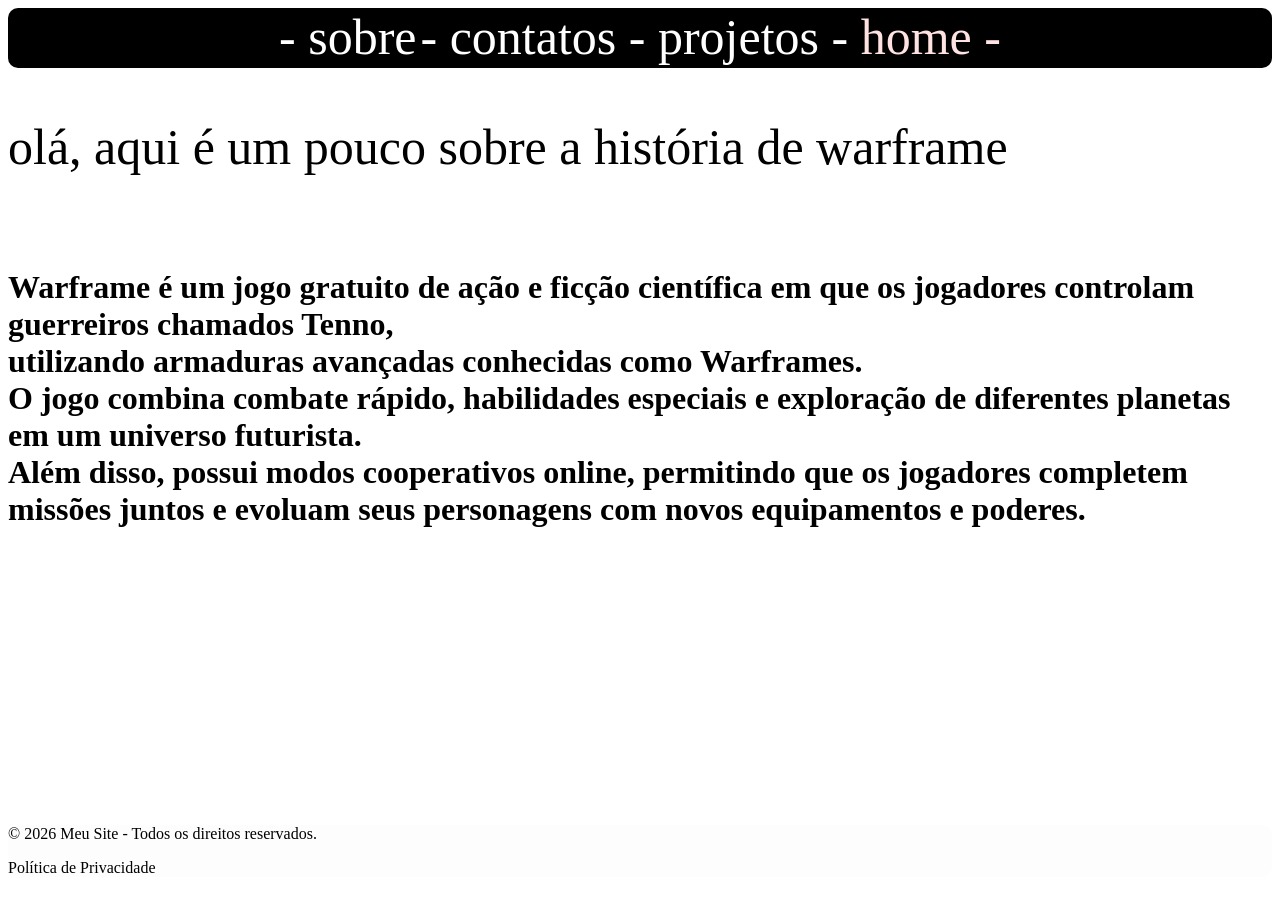
<file: index.html>
<!DOCTYPE html>
<html lang="en">
<head>
    <meta charset="UTF-8">
    <meta name="viewport" content="width=device-width, initial-scale=1.0">
    <title>warframe</title>
    <link rel="stylesheet" href="home.css">
</head>
<body class="body">
    
    <div id="div1">
       <nav>
           <a href="sobre.html"; id="sobre">- sobre</a> <a href="contatos.html"; id="contatos"> - contatos - </a> <a href="projetos.html"; id="projetos"> projetos -</a><a href="index.html"; id="index1"> home -</a>
       </nav>
    </div>
    <div id="div2">
        <p id="p1">olá, aqui é um pouco sobre a história de warframe</p>
    </div>
    <div id="div3">
        <h1 id="h1-1">
            Warframe é um jogo gratuito de ação e ficção científica em que os jogadores controlam guerreiros chamados Tenno,<br> utilizando armaduras avançadas conhecidas como Warframes. <br> O jogo combina combate rápido, habilidades especiais e exploração de diferentes planetas em um universo futurista. <br> Além disso, possui modos cooperativos online, permitindo que os jogadores completem missões juntos e evoluam seus personagens com novos equipamentos e poderes.
        </h1>
    </div>
    <footer id="footer">
    <p>&copy; 2026 Meu Site - Todos os direitos reservados.</p>
    <nav>
        <a href="#" id="a1">Política de Privacidade</a>
    </nav>
</footer>
</body>
</html>
</file>
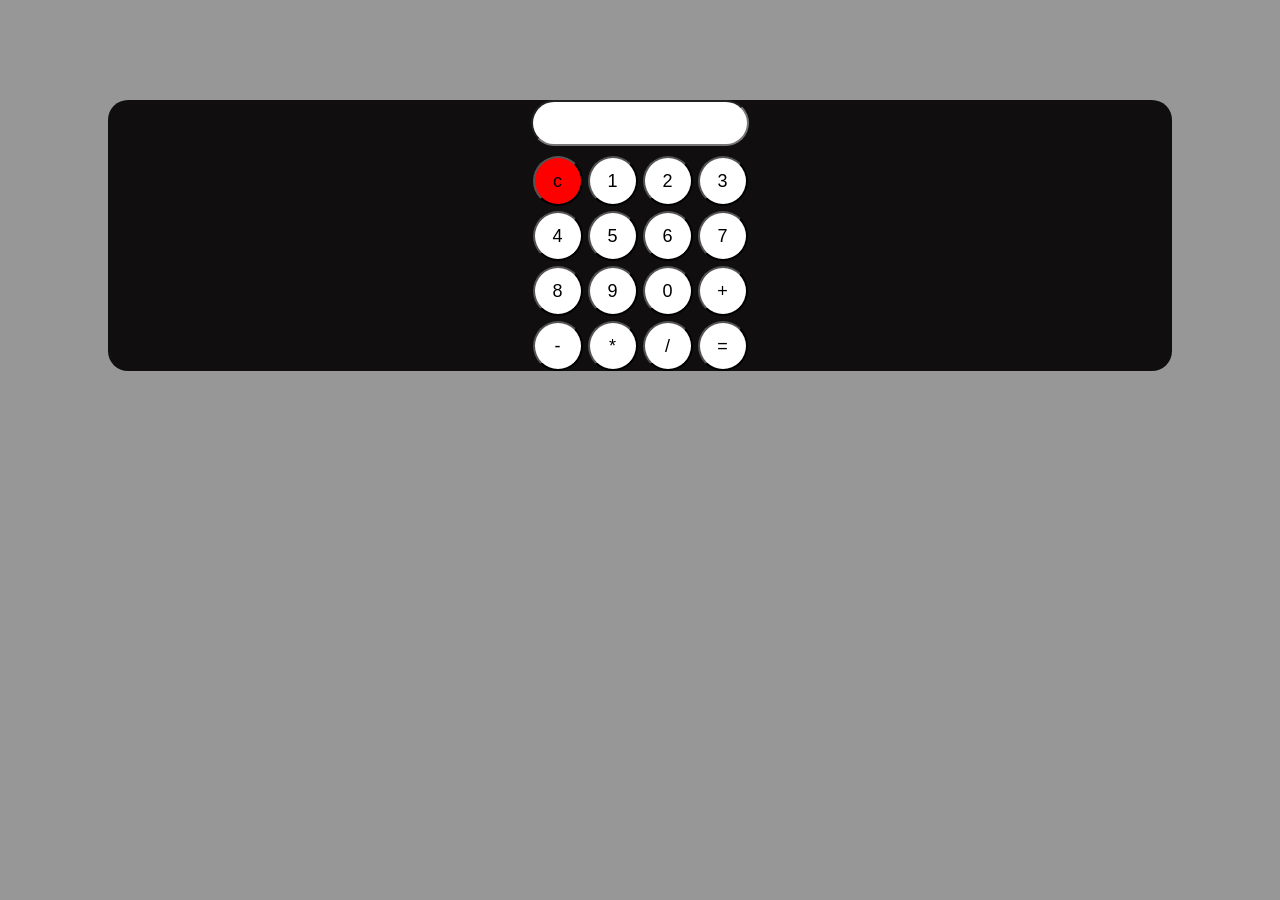
<file: index2.html>
<!DOCTYPE html>
<html lang="en">
<head>
        <title>calculadora</title>
        <link rel="stylesheet" href="style.css">
</head>
<body id="body">
  <div class="calculadora">
    <input type="text" class="tela" id="tela">
       <div class="button">
        <button onclick="limpar('')" id="buttonc">c</button>
         <button onclick="calcula('1')"id="button">1</button>
         <button onclick="calcula('2')"id="button">2</button>
         <button onclick="calcula('3')"id="button">3</button>
         <button onclick="calcula('4')"id="button">4</button>
         <button onclick="calcula('5')"id="button">5</button>
         <button onclick="calcula('6')"id="button">6</button>
         <button onclick="calcula('7')"id="button">7</button>
         <button onclick="calcula('8')"id="button">8</button>
         <button onclick="calcula('9')"id="button">9</button>
         <button onclick="calcula('0')"id="button">0</button>
         <button onclick="calcula('+')"id="button">+</button>
         <button onclick="calcula('-')"id="button">-</button>
         <button onclick="calcula('*')"id="button">*</button>
         <button onclick="calcula('/')"id="button">/</button>
         <button onclick="resultado()"id="button">=</button>
       </div>
  </div>
</body>
<script src="javascript.js"></script>
</html>
</file>
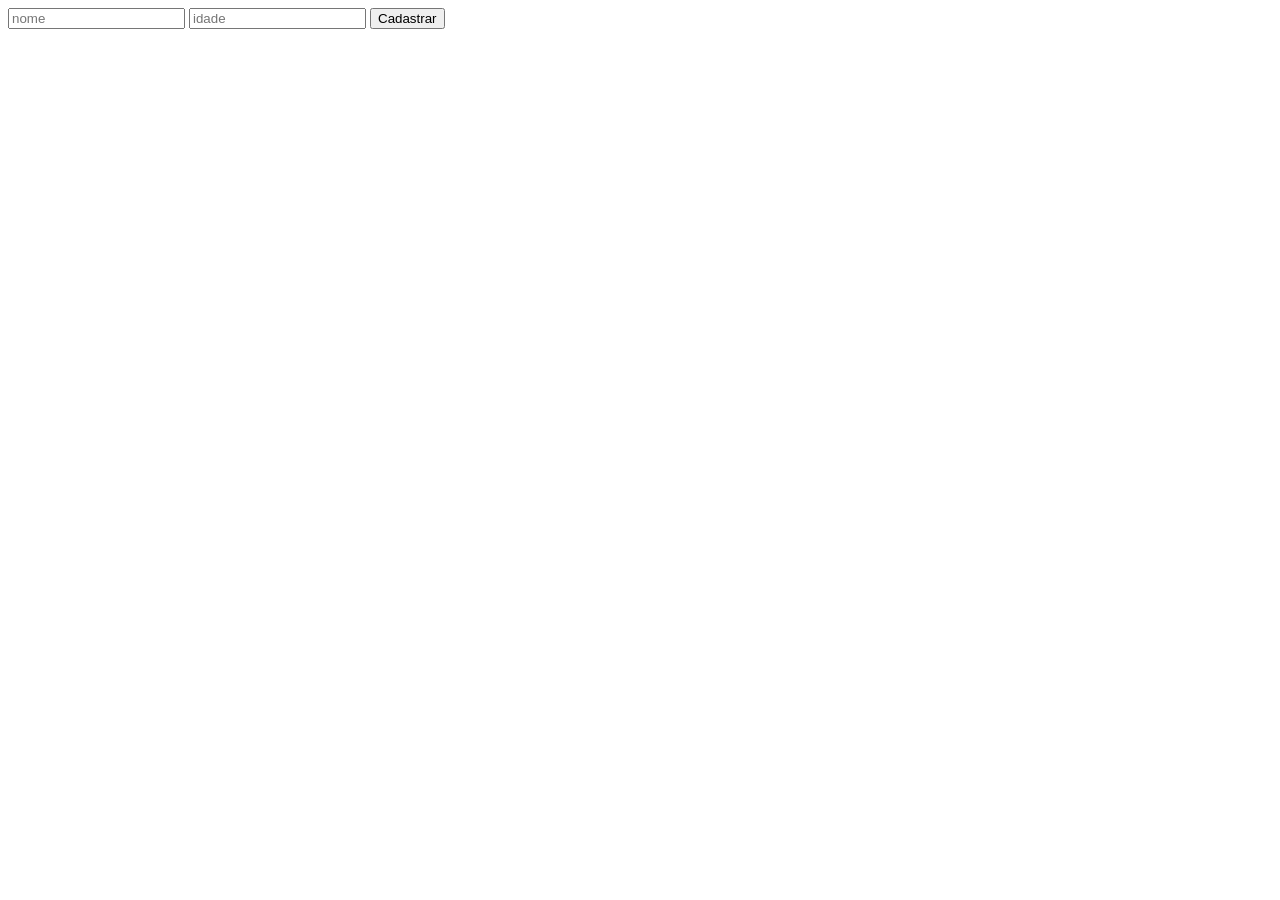
<file: javascript.html>
<!DOCTYPE html>
<html lang="en">
<head>
    <title>lista de aluno</title>
</head>
<body>
    <input type="text" id="nome" placeholder="nome">
    <input type="number" id="idade" placeholder="idade">
    <button onclick="cadastrar()">Cadastrar</button>
    <ul id="lista"></ul>
    <script>
        function cadastrar() {
            const nome = document.getElementById('nome').value;
            const idade = document.getElementById('idade').value;

            if (nome && idade) {
                const lista = document.getElementById('lista');
                const item = document.createElement('li');
                item.textContent = `${nome} - ${idade} anos`;
                lista.appendChild(item);

                // Limpar os campos após o cadastro
                document.getElementById('nome').value = '';
                document.getElementById('idade').value = '';
            } else {
                alert('Por favor, preencha ambos os campos.');
            }
        }
    </script>
</body>
</html>
</file>
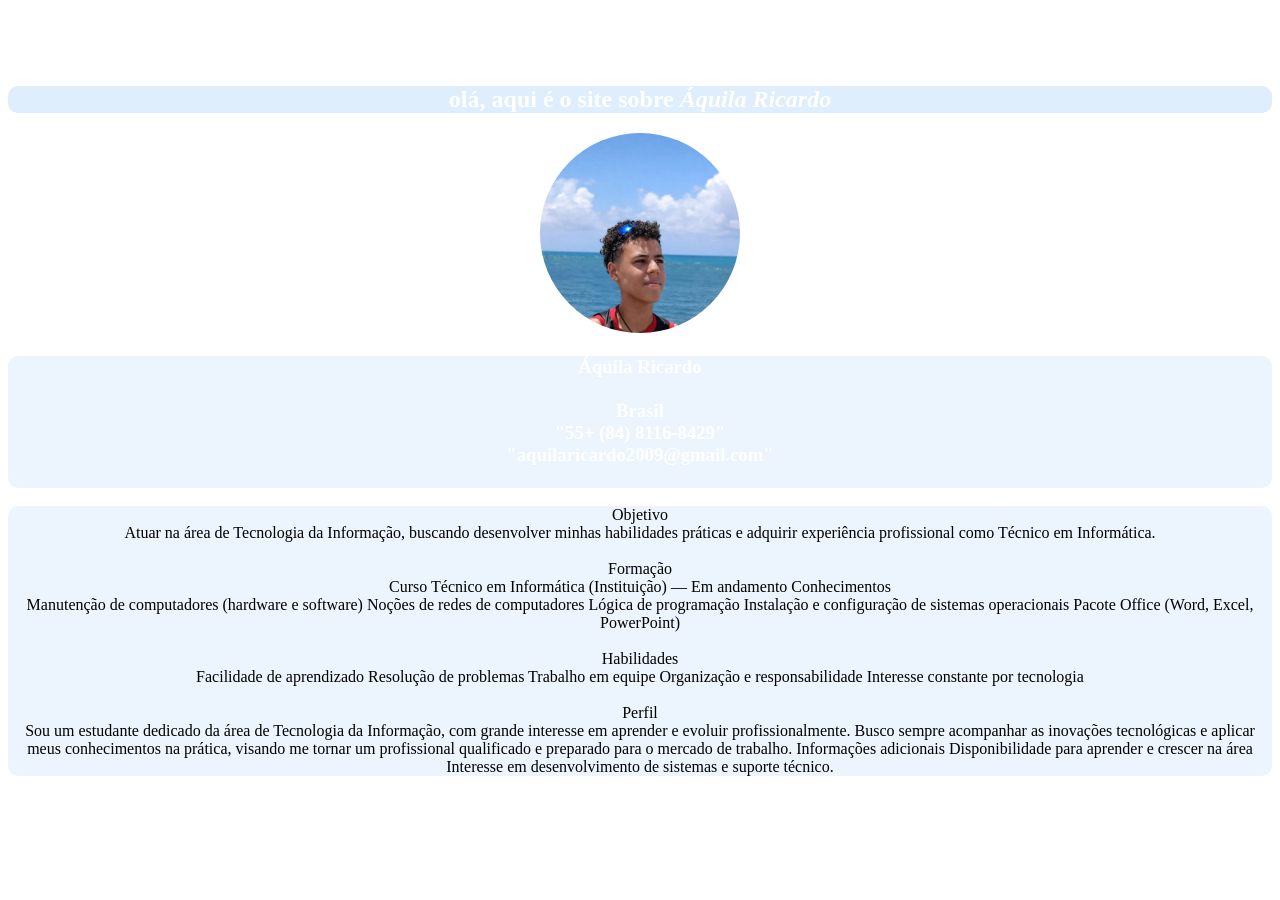
<file: sobre.html>
<!DOCTYPE html>
<html lang="en">
<head>
    <meta charset="UTF-8">
    <meta name="viewport" content="width=device-width, initial-scale=1.0">
    <title>sobre</title>
    <link rel="stylesheet" href="sobre.css">
</head>
<body class="body">
   <div id="div0">
       <nav>
           <a href="sobre.html"; id="sobre">- sobre</a> <a href="contatos.html"; id="contatos"> - contatos - </a> <a href="projetos.html"; id="projetos"> projetos -</a><a href="index.html" id="index1"> home -</a>
       </nav>
    </div>
 <div class="div">
   <h2 id="h2-1">
    olá, aqui é o site sobre <em>Áquila Ricardo</em>
  </h2>
</div>
<div id="div1">
  <img src="WhatsApp Image 2026-04-11 at 11.42.35.jpeg">
  </div>
  <div id="div2">
    <h3>
Áquila Ricardo <br>
<br>
 Brasil <br>
 "55+ (84) 8116-8429"<br>
 "aquilaricardo2009@gmail.com" <br>

 <br>
 </div>
<div id="div3">
 Objetivo <br>

Atuar na área de Tecnologia da Informação, buscando desenvolver minhas habilidades práticas e adquirir experiência profissional como Técnico em Informática.
<br>
 <br> Formação <br>

Curso Técnico em Informática
(Instituição) — Em andamento

 Conhecimentos <br>
Manutenção de computadores (hardware e software)
Noções de redes de computadores
Lógica de programação
Instalação e configuração de sistemas operacionais
Pacote Office (Word, Excel, PowerPoint) <br>
<br>
 Habilidades <br>
Facilidade de aprendizado
Resolução de problemas
Trabalho em equipe
Organização e responsabilidade
Interesse constante por tecnologia <br>
<br>
 Perfil <br>

Sou um estudante dedicado da área de Tecnologia da Informação, com grande interesse em aprender e evoluir profissionalmente. Busco sempre acompanhar as inovações tecnológicas e aplicar meus conhecimentos na prática, visando me tornar um profissional qualificado e preparado para o mercado de trabalho.

 Informações adicionais
Disponibilidade para aprender e crescer na área
Interesse em desenvolvimento de sistemas e suporte técnico.
    </h3>
  </div>
</body>
</html>
</file>
<file: home.css>
.body{
    
    background-image: url(https://www.gamewallpapers.com/wallpapers_slechte_compressie/wallpaper_warframe_01_1920x1080.jpg) ;
background-repeat: no-repeat;
}
#div1{
background-color: black;
text-align: center;
border-radius: 10px;
height: 60px;

}

#projetos{
    color: white;
    text-decoration: none;
  font-size: 50px;
   transition: 1s;
}

#sobre{    
    font-size: 50px;
    color: white;
    text-decoration: none;
    transition: 1s;
   
}

#contatos{
    color: white;
    text-decoration: none;
  font-size: 50px;
  transition: 1s;
   
}
#sobre:hover{
   color: blue;
   
 animation: crescerEVoltar 2s ease-in-out infinite alternate;
}

@keyframes crescerEVoltar {
  0% {
    font-size: 50px; 
    opacity: 1s;
  }
  50%{ font-size: 40px; 
    opacity: 1;}
  100% {
    font-size: 50px; 
    opacity: 1;
  }
 
}
#contatos:hover{
    color: blue;
   
 animation: crescerEVoltar 2s ease-in-out infinite alternate;
}

@keyframes crescerEVoltar {
  0% {
    font-size: 50px; 
    opacity: 1s;
  }
  50%{ font-size: 40px; 
    opacity: 1;}
  100% {
    font-size: 50px; 
    opacity: 1;
  }
 
  }

#projetos:hover{
    color: blue;
 animation: crescerEVoltar 2s ease-in-out infinite alternate;
}

@keyframes crescerEVoltar {
  0% {
    font-size: 50px; 
    opacity: 1s;
  }
  50%{ font-size: 40px; 
    opacity: 1;}
  100% {
    font-size: 50px; 
    opacity: 1;
  }

}
#div2{
    height: 130px;
    font-size: 50px;
    background-color: rgb(30, 103, 204 0.3) ;
    border-radius: 10px; 
}
#div2:hover{
    background-color:  rgb(30, 103, 204);
    transition: 1s;
}
#div3{
    background-color: rgb(30, 103, 204 0.3);
    height: 540px;
    border-radius: 10px; 
}
#div3:hover{
    transition: 0.5s;
    animation-name: transição;
     background-color: rgb(30, 103, 204);
}
#footer{
    background-color: rgb(253, 253, 253);
    border-radius: 10px;
}
#a1{
    text-decoration: none;
    color: black;
}
#index1:hover{
   color: blue;
   
 animation: crescerEVoltar 2s ease-in-out infinite alternate;
}

@keyframes crescerEVoltar {
  0% {
    font-size: 50px; 
    opacity: 1s;
  }
  50%{ font-size: 40px; 
    opacity: 1;}
  100% {
    font-size: 50px; 
    opacity: 1;
  }
 
}
#index1{    
    font-size: 50px;
    color: rgb(255, 226, 226);
    text-decoration: none;
    transition: 1s;
   
}
</file>
<file: style.css>
body {
   background-color: rgb(151, 151, 151);

}
.calculadora {
    border-radius: 20px;
    background-color: rgb(16, 14, 14);
    display: flex;
    flex-direction: column;
    align-items: center;
        margin: 100px;
}
.tela {
    background-color: rgb(255, 255, 255);
    border-radius: 50px;
    width: 210px;
    height: 40px;
    margin-bottom: 10px;
    text-align: left;
}
.button {
    display: grid;
    grid-template-columns: repeat(4, 50px);
    gap: 5px;  
}

#button {    width: 50px;
    height: 50px;
    font-size: 18px;
    border-radius: 30px;
    background-color: rgb(255, 255, 255);
}

#buttonc {    width: 50px;
    height: 50px;
    font-size: 18px;
    border-radius: 30px;
    background-color: rgb(255, 0, 0);
}
.resultado {
    background-color: aqua;
    width: 50px;
    height: 50px;
    font-size: 18px;
    border-radius: 30px;
}
</file>
<file: sobre.css>
.body{
    
    background-image: url(https://static.vecteezy.com/ti/vetor-gratis/p1/15187166-fundo-de-site-moderno-futurista-de-conexao-de-mapa-do-mundo-ou-de-pagina-de-capa-para-conceito-de-tecnologia-e-financas-e-empresa-futura-de-educacao-vetor.jpg);
}

.div{
    color: white;
    background-color:rgb(191, 222, 249, 0.5) ;
    border-radius: 10px;
    text-align: justify;
    text-align: center;
}
#div0{
    text-align: center;
    
}
#div1{
    text-align: center;
    
}
#div2{
    color: white;
     text-align: center;
    background-color:rgb(191, 222, 249, 0.3) ;
    border-radius: 10px;
}
#h2-2{
    text-align: center;
    background-color: aliceblue;
}
img
{

    border-radius: 100px;
    height: 200px;
    width: 200px;
}
#div3{
    color: black;
    text-align: center;
    background-color:rgb(191, 222, 249, 0.3) ;
    border-radius: 10px;
}
#projetos{
    color: white;
    text-decoration: none;
  font-size: 50px;
   transition: 1s;
}

#sobre{    
    font-size: 50px;
    color: white;
    text-decoration: none;
    transition: 1s;
   
}

#contatos{
    color: white;
    text-decoration: none;
  font-size: 50px;
  transition: 1s;
   
}
#sobre:hover{
   color: blue;
   
 animation: crescerEVoltar 2s ease-in-out infinite alternate;
}

@keyframes crescerEVoltar {
  0% {
    font-size: 50px; 
    opacity: 1s;
  }
  50%{ font-size: 40px; 
    opacity: 1;}
  100% {
    font-size: 50px; 
    opacity: 1;
  }
 
}
#contatos:hover{
    color: blue;
   
 animation: crescerEVoltar 2s ease-in-out infinite alternate;
}

@keyframes crescerEVoltar {
  0% {
    font-size: 50px; 
    opacity: 1s;
  }
  50%{ font-size: 40px; 
    opacity: 1;}
  100% {
    font-size: 50px; 
    opacity: 1;
  }
 
  }

#projetos:hover{
    color: blue;
 animation: crescerEVoltar 2s ease-in-out infinite alternate;
}

@keyframes crescerEVoltar {
  0% {
    font-size: 50px; 
    opacity: 1s;
  }
  50%{ font-size: 40px; 
    opacity: 1;}
  100% {
    font-size: 50px; 
    opacity: 1;
  }
}
#index:hover{
   color: blue;
   
 animation: crescerEVoltar 2s ease-in-out infinite alternate;
}

@keyframes crescerEVoltar {
  0% {
    font-size: 50px; 
    opacity: 1s;
  }
  50%{ font-size: 40px; 
    opacity: 1;}
  100% {
    font-size: 50px; 
    opacity: 1;
  }
 
}
#index1{    
    font-size: 50px;
    color: rgb(255, 255, 255);
    text-decoration: none;
    transition: 1s;
   
}
</file>
